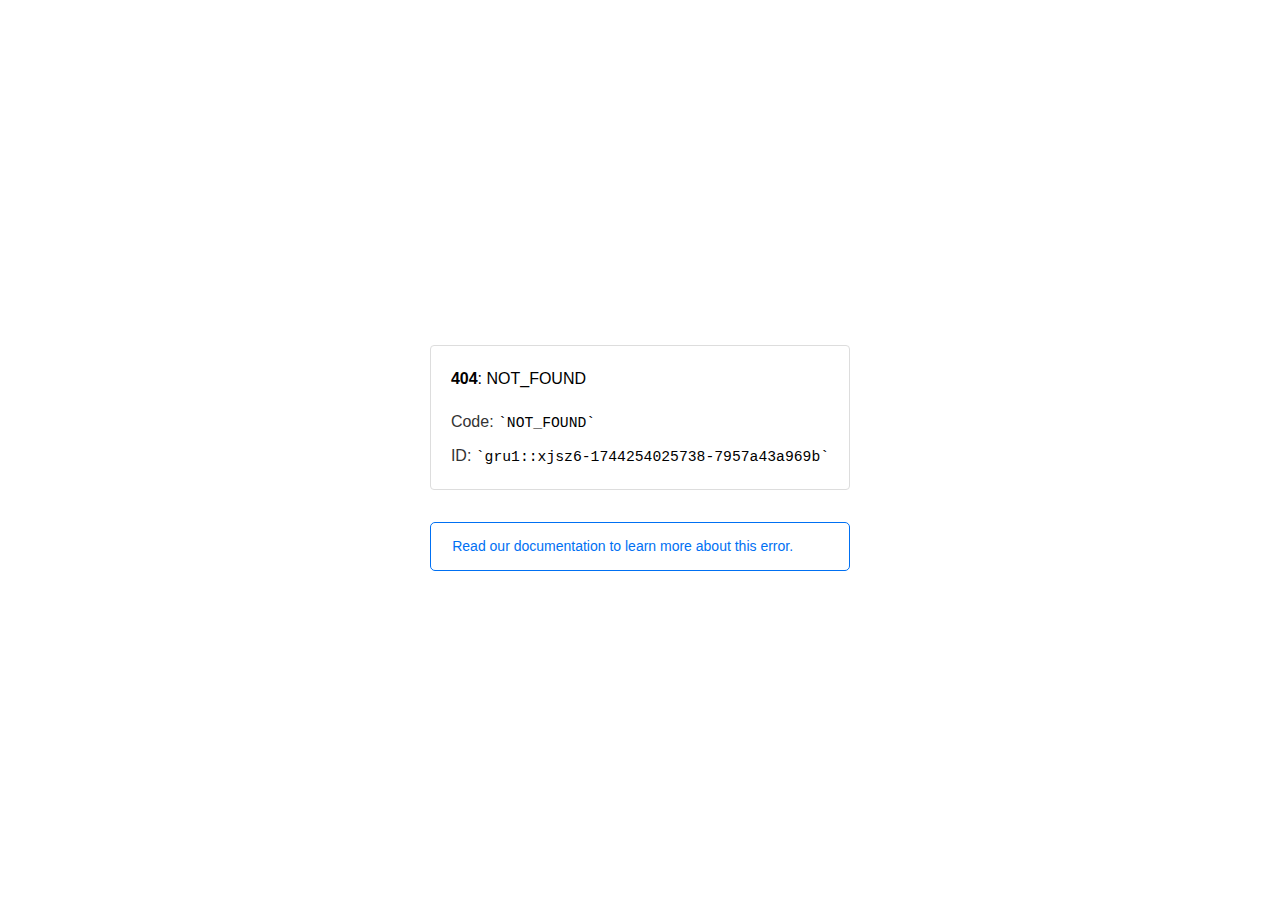
<file: assets/images/slider/pattern.html>
<!doctype html><html lang=en><meta charset=utf-8><meta name=viewport content="width=device-width,initial-scale=1"><meta name=theme-color content=#000><title>404: NOT_FOUND</title><style>html{font-size:62.5%;box-sizing:border-box;height:-webkit-fill-available}*,::after,::before{box-sizing:inherit}body{font-family:sf pro text,sf pro icons,helvetica neue,helvetica,arial,sans-serif;font-size:1.6rem;line-height:1.65;word-break:break-word;font-kerning:auto;font-variant:normal;-webkit-font-smoothing:antialiased;-moz-osx-font-smoothing:grayscale;text-rendering:optimizeLegibility;hyphens:auto;height:100vh;height:-webkit-fill-available;max-height:100vh;max-height:-webkit-fill-available;margin:0}::selection{background:#79ffe1}::-moz-selection{background:#79ffe1}a{cursor:pointer;color:#0070f3;text-decoration:none;transition:all .2s ease;border-bottom:1px solid #0000}a:hover{border-bottom:1px solid #0070f3}ul{padding:0;margin-left:1.5em;list-style-type:none}li{margin-bottom:10px}ul li:before{content:'\02013'}li:before{display:inline-block;color:#ccc;position:absolute;margin-left:-18px;transition:color .2s ease}code{font-family:Menlo,Monaco,Lucida Console,Liberation Mono,DejaVu Sans Mono,Bitstream Vera Sans Mono,Courier New,monospace,serif;font-size:.92em}code:after,code:before{content:'`'}.container{display:flex;justify-content:center;flex-direction:column;min-height:100%}main{max-width:80rem;padding:4rem 6rem;margin:auto}ul{margin-bottom:32px}.error-title{font-size:2rem;padding-left:22px;line-height:1.5;margin-bottom:24px}.error-title-guilty{border-left:2px solid #ed367f}.error-title-innocent{border-left:2px solid #59b89c}@media(max-width:500px){.owner-error{display:none}}main p{color:#333}.devinfo-container{border:1px solid #ddd;border-radius:4px;padding:2rem;display:flex;flex-direction:column;margin-bottom:32px}.error-code{margin:0;font-size:1.6rem;color:#000;margin-bottom:1.6rem}.devinfo-line{color:#333}.devinfo-line code,code,li{color:#000}.devinfo-line:not(:last-child){margin-bottom:8px}.docs-link,.contact-link{font-weight:500}header,footer,footer a{display:flex;justify-content:center;align-items:center}header,footer{min-height:100px;height:100px}header{border-bottom:1px solid #eaeaea}header h1{font-size:1.8rem;margin:0;font-weight:500}header p{font-size:1.3rem;margin:0;font-weight:500}.header-item{display:flex;padding:0 2rem;margin:2rem 0;text-decoration:line-through;color:#999}.header-item.active{color:#ff0080;text-decoration:none}.header-item.first{border-right:1px solid #eaeaea}.header-item-content{display:flex;flex-direction:column}.header-item-icon{margin-right:1rem;margin-top:.6rem}footer{border-top:1px solid #eaeaea}footer a{color:#000}footer a:hover{border-bottom-color:#0000}footer svg{margin-left:.8rem}.note{padding:8pt 16pt;border-radius:5px;border:1px solid #0070f3;font-size:14px;line-height:1.8;color:#0070f3}@media(max-width:500px){.devinfo-container .devinfo-line code{margin-top:.4rem}.devinfo-container .devinfo-line:not(:last-child){margin-bottom:1.6rem}.devinfo-container{margin-bottom:0}header{flex-direction:column;height:auto;min-height:auto;align-items:flex-start}.header-item.first{border-right:none;margin-bottom:0}main{padding:1rem 2rem}body{font-size:1.4rem;line-height:1.55}footer{display:none}.note{margin-top:16px}}</style><div class=container><main><p class=devinfo-container><span class=error-code><strong>404</strong>: NOT_FOUND</span>
<span class=devinfo-line>Code: <code>NOT_FOUND</code></span>
<span class=devinfo-line>ID: <code>gru1::xjsz6-1744254025738-7957a43a969b</code></p><a href=https://vercel.com/docs/errors/platform-error-codes#not_found class=owner-error><div class=note>Read our documentation to learn more about this error.</div></a></main></div>
</file>
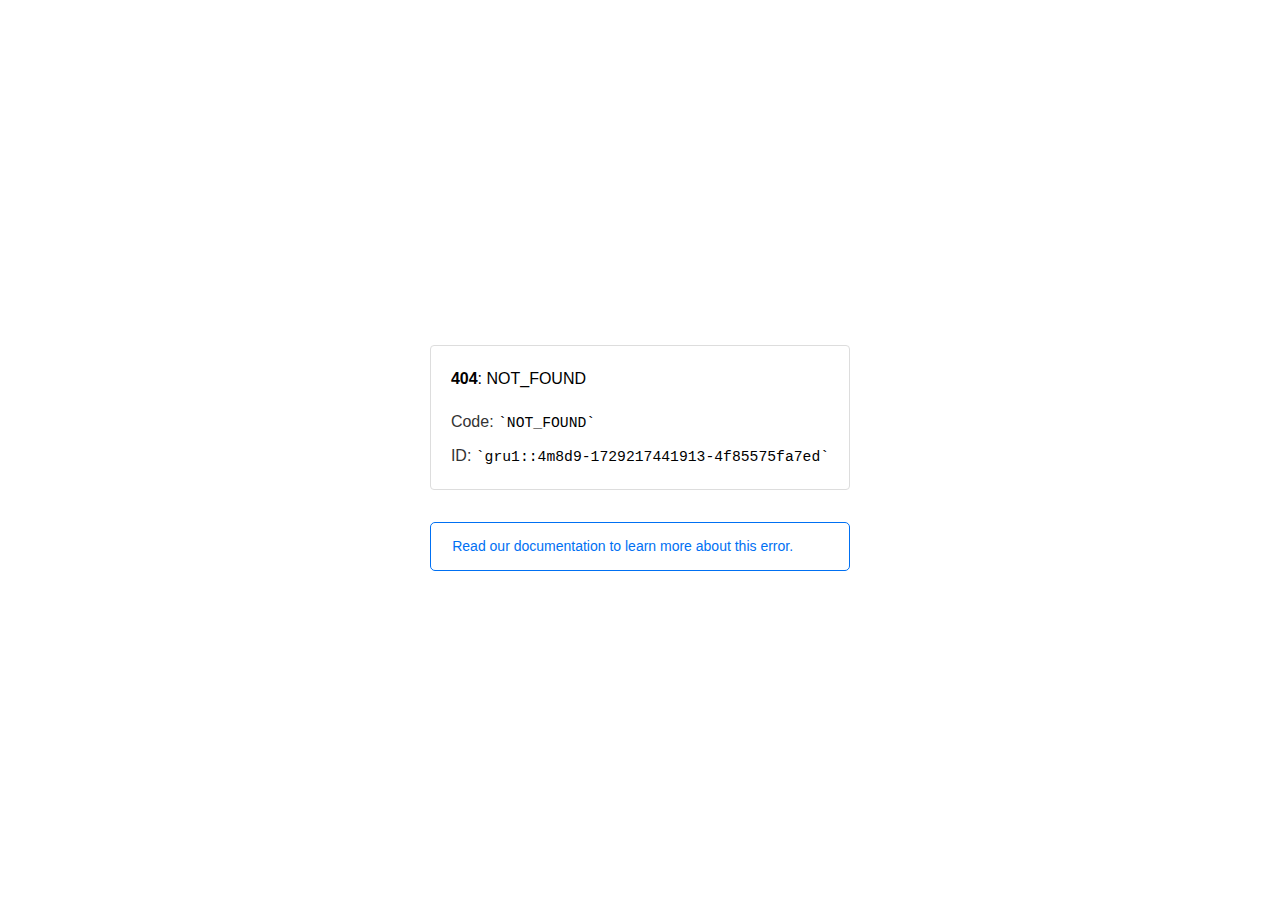
<file: assets/plugins/css/owl.video.play.html>
<!doctype html><html lang=en><meta charset=utf-8><meta name=viewport content="width=device-width,initial-scale=1"><meta name=theme-color content=#000><title>404: NOT_FOUND</title><style>html{font-size:62.5%;box-sizing:border-box;height:-webkit-fill-available}*,::after,::before{box-sizing:inherit}body{font-family:sf pro text,sf pro icons,helvetica neue,helvetica,arial,sans-serif;font-size:1.6rem;line-height:1.65;word-break:break-word;font-kerning:auto;font-variant:normal;-webkit-font-smoothing:antialiased;-moz-osx-font-smoothing:grayscale;text-rendering:optimizeLegibility;hyphens:auto;height:100vh;height:-webkit-fill-available;max-height:100vh;max-height:-webkit-fill-available;margin:0}::selection{background:#79ffe1}::-moz-selection{background:#79ffe1}a{cursor:pointer;color:#0070f3;text-decoration:none;transition:all .2s ease;border-bottom:1px solid #0000}a:hover{border-bottom:1px solid #0070f3}ul{padding:0;margin-left:1.5em;list-style-type:none}li{margin-bottom:10px}ul li:before{content:'\02013'}li:before{display:inline-block;color:#ccc;position:absolute;margin-left:-18px;transition:color .2s ease}code{font-family:Menlo,Monaco,Lucida Console,Liberation Mono,DejaVu Sans Mono,Bitstream Vera Sans Mono,Courier New,monospace,serif;font-size:.92em}code:after,code:before{content:'`'}.container{display:flex;justify-content:center;flex-direction:column;min-height:100%}main{max-width:80rem;padding:4rem 6rem;margin:auto}ul{margin-bottom:32px}.error-title{font-size:2rem;padding-left:22px;line-height:1.5;margin-bottom:24px}.error-title-guilty{border-left:2px solid #ed367f}.error-title-innocent{border-left:2px solid #59b89c}@media(max-width:500px){.owner-error{display:none}}main p{color:#333}.devinfo-container{border:1px solid #ddd;border-radius:4px;padding:2rem;display:flex;flex-direction:column;margin-bottom:32px}.error-code{margin:0;font-size:1.6rem;color:#000;margin-bottom:1.6rem}.devinfo-line{color:#333}.devinfo-line code,code,li{color:#000}.devinfo-line:not(:last-child){margin-bottom:8px}.docs-link,.contact-link{font-weight:500}header,footer,footer a{display:flex;justify-content:center;align-items:center}header,footer{min-height:100px;height:100px}header{border-bottom:1px solid #eaeaea}header h1{font-size:1.8rem;margin:0;font-weight:500}header p{font-size:1.3rem;margin:0;font-weight:500}.header-item{display:flex;padding:0 2rem;margin:2rem 0;text-decoration:line-through;color:#999}.header-item.active{color:#ff0080;text-decoration:none}.header-item.first{border-right:1px solid #eaeaea}.header-item-content{display:flex;flex-direction:column}.header-item-icon{margin-right:1rem;margin-top:.6rem}footer{border-top:1px solid #eaeaea}footer a{color:#000}footer a:hover{border-bottom-color:#0000}footer svg{margin-left:.8rem}.note{padding:8pt 16pt;border-radius:5px;border:1px solid #0070f3;font-size:14px;line-height:1.8;color:#0070f3}@media(max-width:500px){.devinfo-container .devinfo-line code{margin-top:.4rem}.devinfo-container .devinfo-line:not(:last-child){margin-bottom:1.6rem}.devinfo-container{margin-bottom:0}header{flex-direction:column;height:auto;min-height:auto;align-items:flex-start}.header-item.first{border-right:none;margin-bottom:0}main{padding:1rem 2rem}body{font-size:1.4rem;line-height:1.55}footer{display:none}.note{margin-top:16px}}</style><div class=container><main><p class=devinfo-container><span class=error-code><strong>404</strong>: NOT_FOUND</span>
<span class=devinfo-line>Code: <code>NOT_FOUND</code></span>
<span class=devinfo-line>ID: <code>gru1::4m8d9-1729217441913-4f85575fa7ed</code></p><a href=https://vercel.com/docs/errors/platform-error-codes#not_found class=owner-error><div class=note>Read our documentation to learn more about this error.</div></a></main></div>
</file>
